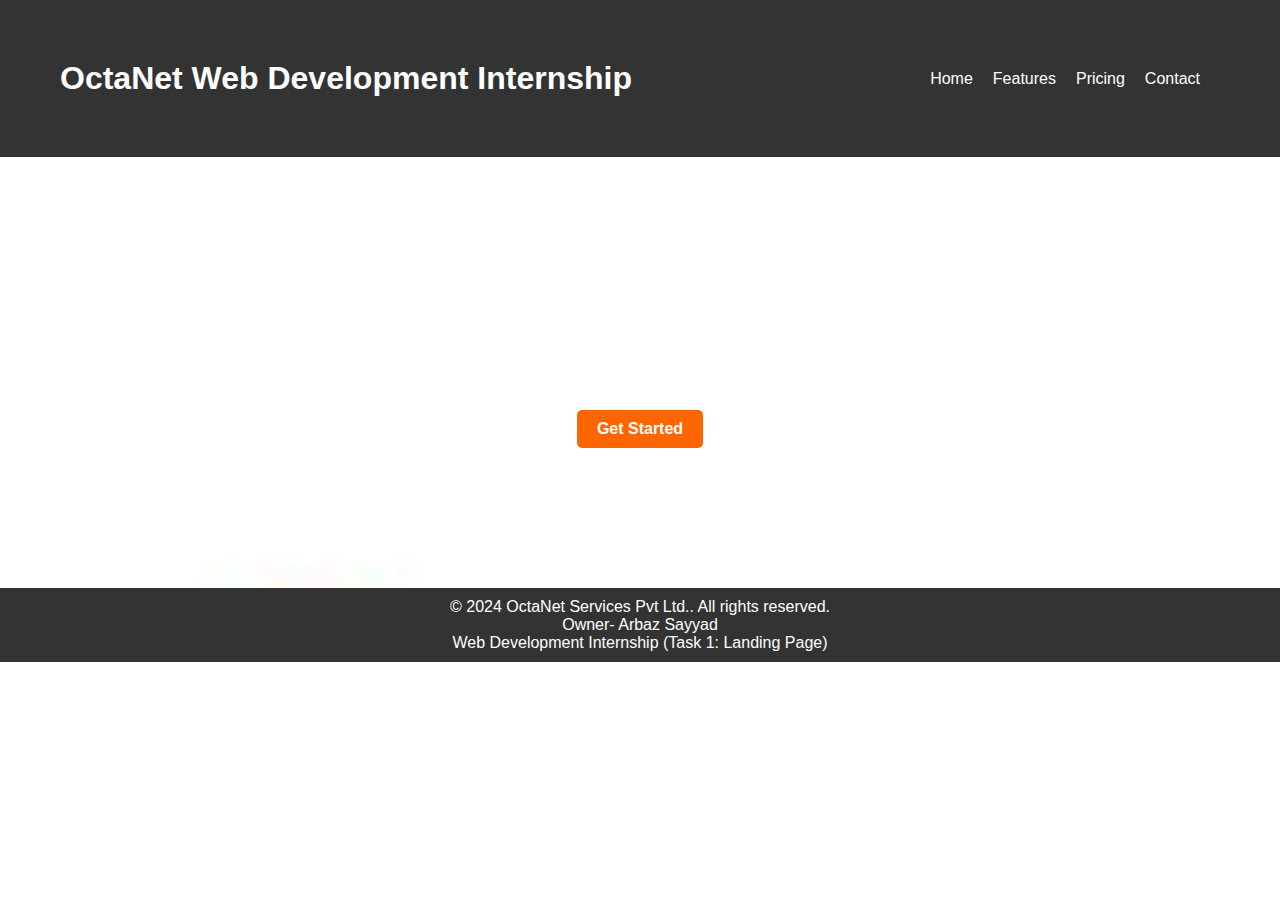
<file: Landing_Page/index.html>
<!DOCTYPE html>
<html lang="en">
<head>
    <meta charset="UTF-8">
    <meta name="viewport" content="width=device-width, initial-scale=1.0">
    <title>Landing Page</title>
    <link rel="stylesheet" href="style.css">
</head>
<body>
    <header>
        <h1>OctaNet Web Development Internship</h1>
        <nav>
          <ul>
            <li><a href="#">Home</a></li>
            <li><a href="#">Features</a></li>
            <li><a href="#">Pricing</a></li>
            <li><a href="#">Contact</a></li>
          </ul>
        </nav>
      </header>
  
      <section class="hero">
        <h2>Welcome to our Awesome Product</h2>
        <p>Discover the amazing features that will revolutionize your life!</p>
        <a href="#" class="cta-button">Get Started</a>
        
      </section>
      
      <footer>
        <p>
          &copy; 2024 OctaNet Services Pvt Ltd.. All rights reserved.<br />
          Owner- Arbaz Sayyad <br />
          Web Development Internship (Task 1: Landing Page)
        </p>
      </footer>
    
</body>
</html>
</file>
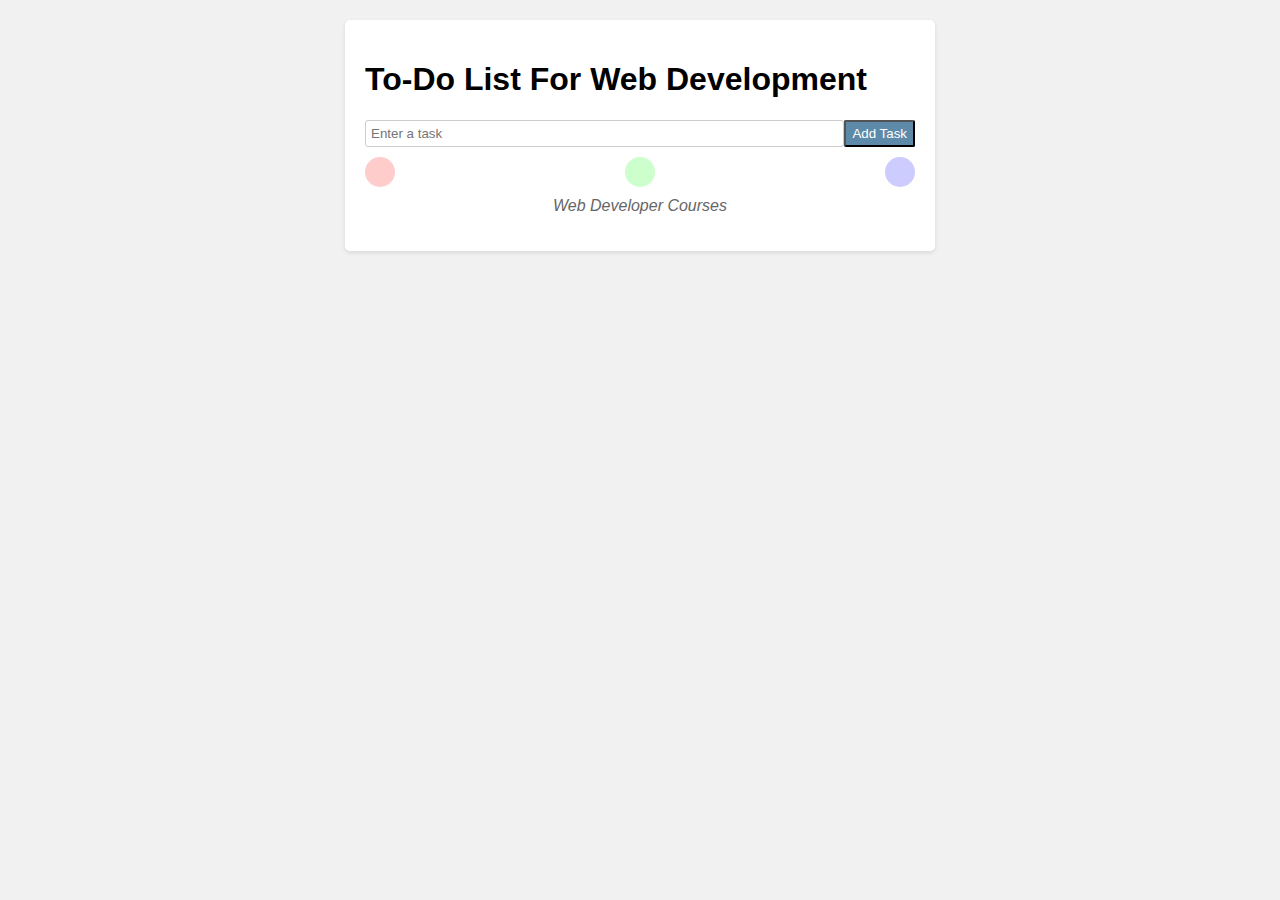
<file: octanet 2nd task/task2.html>
<!DOCTYPE html>
<html>

<head>
    <title>Interactive To-Do List</title>
    <link href="https://fonts.googleapis.com/css?family=Indie+Flower" rel="stylesheet">
    <meta charset="UTF-8">
    <meta http-equiv="X-UA-Compatible" content="IE=edge">
    <meta name="viewport" content="width=device-width, initial-scale=1.0">
    <link rel="stylesheet" href="task2.css">
</head>

<body>
    <div class="container">
        <h1>To-Do List For Web Development  </h1>

        <div class="add-task-form">
            <input id="taskInput" type="text" placeholder="Enter a task">
            <button onclick="addTask()">Add Task</button>
        </div>

        <div class="themes">
            <div class="theme" style="background-color: #ffcccc;" onclick="changeTheme('#ffcccc')"></div>
            <div class="theme" style="background-color: #ccffcc;" onclick="changeTheme('#ccffcc')"></div>
            <div class="theme" style="background-color: #ccccff;" onclick="changeTheme('#ccccff')"></div>
        </div>

        <div class="quote">Web Developer Courses</div>

        <ul id="taskList"></ul>
    </div>

    <script>
        var taskList = [];

        function addTask() {
            var input = document.getElementById("taskInput");
            var task = input.value.trim();

            if (task === "") {
                alert("Please enter a task!");
                return;
            }

            taskList.push({
                task: task,
                completed: false
            });

            updateTaskList();
            input.value = "";
        }

        function toggleComplete(index) {
            taskList[index].completed = !taskList[index].completed;
            updateTaskList();
        }

        function deleteTask(index) {
            taskList.splice(index, 1);
            updateTaskList();
        }

        function updateTaskList() {
            var list = document.getElementById("taskList");
            list.innerHTML = "";

            taskList.forEach(function(task, index) {
                var li = document.createElement("li");
                li.classList.add("task");

                var checkbox = document.createElement("input");
                checkbox.type = "checkbox";
                checkbox.checked = task.completed;
                checkbox.onchange = function() {
                    toggleComplete(index);
                };
                li.appendChild(checkbox);

                var text = document.createElement("span");
                text.classList.add("text");
                text.innerText = task.task;
                if (task.completed) {
                    text.style.textDecoration = "line-through";
                    text.style.color = "gray";
                }
                li.appendChild(text);

                var deleteButton = document.createElement("span");
                deleteButton.classList.add("delete-button");
                deleteButton.innerHTML = "&#x2716;";
                deleteButton.onclick = function() {
                    deleteTask(index);
                };
                li.appendChild(deleteButton);

                list.appendChild(li);
            });
        }

        function changeTheme(color) {
            var container = document.querySelector(".container");
            container.style.backgroundColor = color;
        }
    </script>
</body>

</html>
</file>
<file: Landing_Page/style.css>
body,
h1,
h2,
p,
ul,
li {
  margin: 0;
  padding: 0;
}

body {
  font-family: Arial, sans-serif;
}

/* Header styles */
header {
  background-color: #333;
  color: #fff;
  padding: 60px;
  display: flex;
  justify-content: space-between;
  align-items: center;
}

nav ul {
  list-style: none;
  display: flex;
}

nav li {
  margin-right: 20px;
}

nav a {
  text-decoration: none;
  color: #fff;
}

/* Hero section styles */
.hero {
  background-image: url("octanet.jpg");
  background-size: cover;
  text-align: center;
  padding: 140px 0;
  color: #fff;
}

.hero h2 {
  font-size: 36px;
  margin-bottom: 20px;
}

.hero p {
  font-size: 18px;
  margin-bottom: 30px;
}

.cta-button {
  display: inline-block;
  padding: 10px 20px;
  background-color: #ff6600;
  color: #fff;
  text-decoration: none;
  border-radius: 5px;
  font-weight: bold;
}

/* Footer styles */
footer {
  background-color: #333;
  color: #fff;
  text-align: center;
  padding: 10px 0;
}
</file>
<file: octanet 2nd task/task2.css>
body {
    background-color: #f1f1f1;
    font-family: 'Arial', sans-serif;
}

.container {
    max-width: 550px;
    margin: 20px auto;
    padding: 20px;
    background-color: white;
    border-radius: 5px;
    box-shadow: 0px 2px 4px rgba(0, 0, 0, 0.1);
}

button {
    background-color: #5d8aa8;
    border-radius: 2px;
    border-width: 2px;
    color: white;
}

.task {
    display: flex;
    align-items: center;
    margin-bottom: 10px;
    padding: 10px;
    background-color: #e6f7ff;
    border-radius: 5px;
    transition: background-color 0.3s ease;
}

.task:hover {
    background-color: #d6e9ff;
}

.task input[type="checkbox"] {
    margin-right: 10px;
}

.task .text {
    flex-grow: 1;
    color: #333;
}

.task .delete-button {
    color: red;
    cursor: pointer;
    margin-left: 10px;
}

.add-task-form {
    display: flex;
    margin-bottom: 10px;
}

.add-task-form input[type="text"] {
    flex-grow: 1;
    padding: 5px;
    border-radius: 3px;
    border: 1px solid #ccc;
}

.themes {
    display: flex;
    justify-content: space-between;
    margin-bottom: 10px;
}

.theme {
    width: 30px;
    height: 30px;
    border-radius: 50%;
    cursor: pointer;
    transition: transform 0.3s ease;
}

.theme:hover {
    transform: scale(1.1);
}

.quote {
    margin-bottom: 10px;
    font-style: italic;
    text-align: center;
    color: #666;
}
</file>
